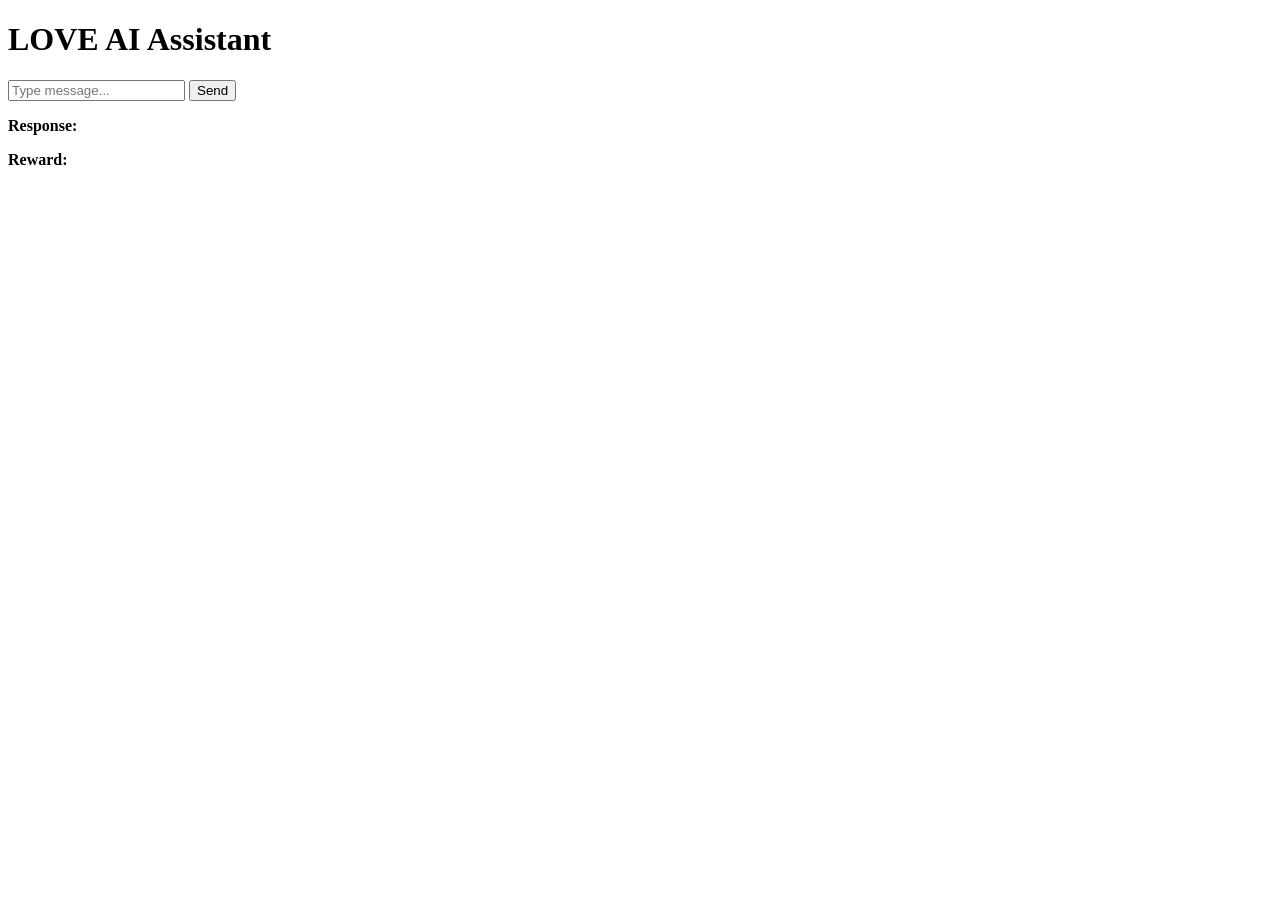
<file: 04-vH/love_vH/app/templates/index.html>
<!DOCTYPE html>
<html>
<head>
    <title>LOVE AI Assistant</title>
</head>
<body>

<h1>LOVE AI Assistant</h1>

<input type="text" id="message" placeholder="Type message..." />
<button onclick="sendMessage()">Send</button>

<p><b>Response:</b> <span id="response"></span></p>
<p><b>Reward:</b> <span id="reward"></span></p>

<script>
async function sendMessage() {
    const message = document.getElementById("message").value;

    const res = await fetch("/chat", {
        method: "POST",
        headers: {
            "Content-Type": "application/json"
        },
        body: JSON.stringify({ message: message })
    });

    const data = await res.json();

    document.getElementById("response").innerText = data.response;
    document.getElementById("reward").innerText = data.reward;
}
</script>

</body>
</html>
</file>
